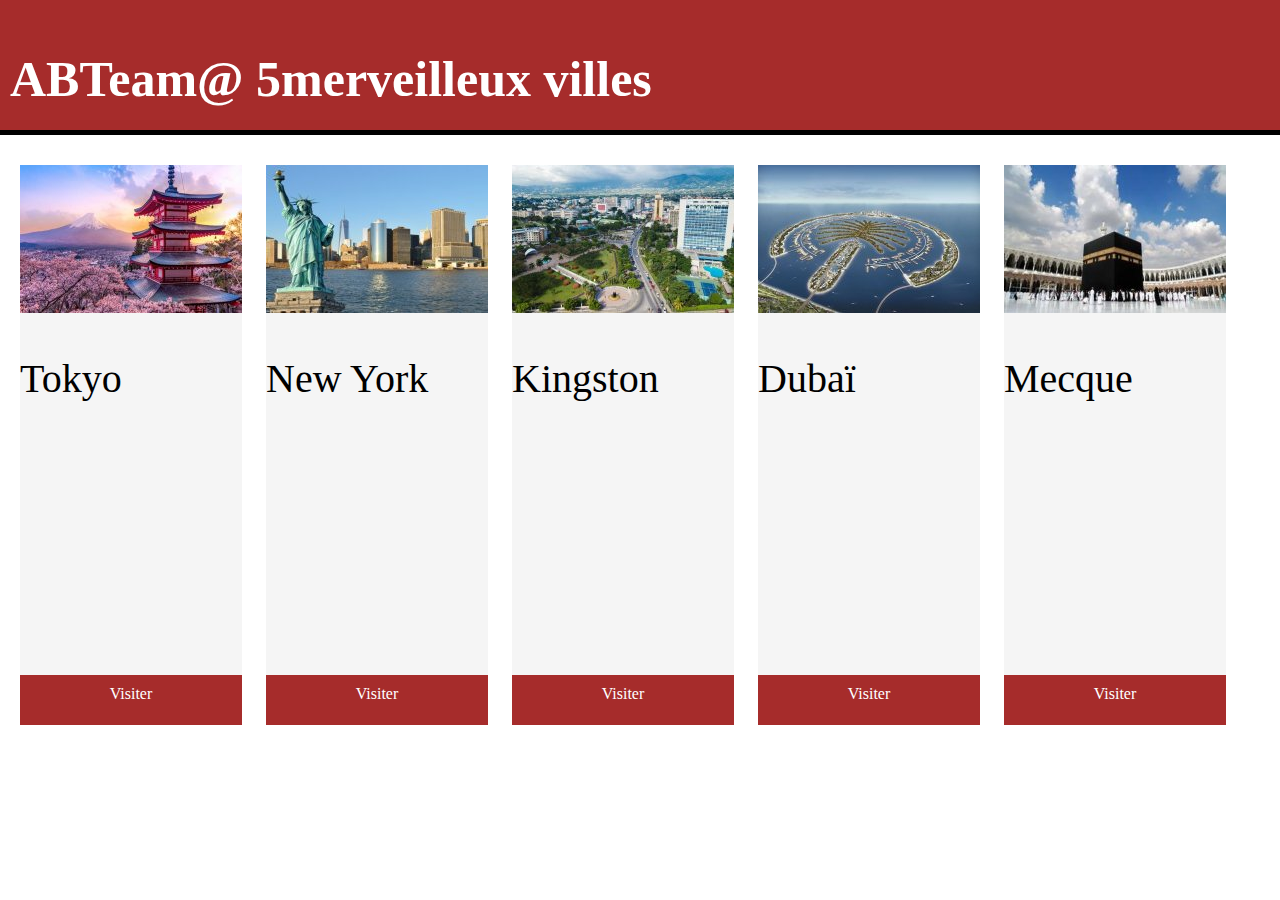
<file: index.html>
<!DOCTYPE HTML>
<HTML>
    <head>
        <link rel='stylesheet' href="css/Accueil.css">
        <meta charset="utf-8">
    </head>
    <body>
        <!--        EN TETE                 -->
        <div class="SHeader">
            <h1>ABTeam@  5merveilleux villes</h1>
        </div>
        <div id='SHeader_plus'></div>

        <!--        Body du structre      -->
        <div class='SBody'>   
            <div class='Ville'>
                <div class="img_div">
                    <img id="Tokyo1_img" src="images/Tokyo1.jpg"></img>
                </div>
                
                <div class="Text_div">
                    <p autofocus class="Titre_ville">Tokyo</p>
                    <p class="Text_ville">
                        &nbsp &nbsp &nbsp Japon 
                       

                    </p>
                </div>
                <a href='Tokyo.html' class="Visit_click">Visiter</a>
            </div>
            <div class='Ville'>
                <div class="img_div">
                    <img id="New_york1_img" src="images/new_york1.jpg"></img>
                </div>
                
                <div class="Text_div">
                    <p class="Titre_ville">New York</p>
                    <p class="Text_ville">
                        &nbsp &nbsp Etats-Unis

                    </p>
                </div>
                <a href='NewYork.html' class="Visit_click">Visiter</a>
            </div>
            <div class='Ville'>
                <div class="img_div">
                    <img id="Kingston1_img" src="images/kingston1.jpg"></img>
                </div>
                
                <div class="Text_div">
                    <p class="Titre_ville"> Kingston</p>
                    <p class="Text_ville">
                        &nbsp &nbsp Jama&iumlque
                    </p>
                </div>
                <a href='Kingston.html' class="Visit_click">Visiter</a>
            </div>
            
            <div class='Ville'>
                <div class="img_div">
                    <img id="Dubai1_img" src="images/dubai1.jpg"></img>
                </div>
                
                <div class="Text_div">
                    <p class="Titre_ville"> Duba&iuml</p>
                    <p class="Text_ville">
                        &nbsp &nbsp Emirates Arabes Unis
                    </p>
                </div>
                <a href='Dubai.html' class="Visit_click">Visiter</a>
            </div>
            <div class='Ville'>
                <div class="img_div">
                    <img id="Mecque1_img" src="images/mecque1.jpg"></img>
                </div>
                
                <div class="Text_div">
                    <p autofocus class="Titre_ville">Mecque</p>
                    <p class="Text_ville">
                        &nbsp &nbsp Arabies saoudite
                       

                    </p>
                </div>
                <a href='Mecque.html' class="Visit_click">Visiter</a>
            </div>


        </div>
        <!--        Footer      -->
        <footer id="footer"></footer>   
            




    </body>



</HTML>
</file>
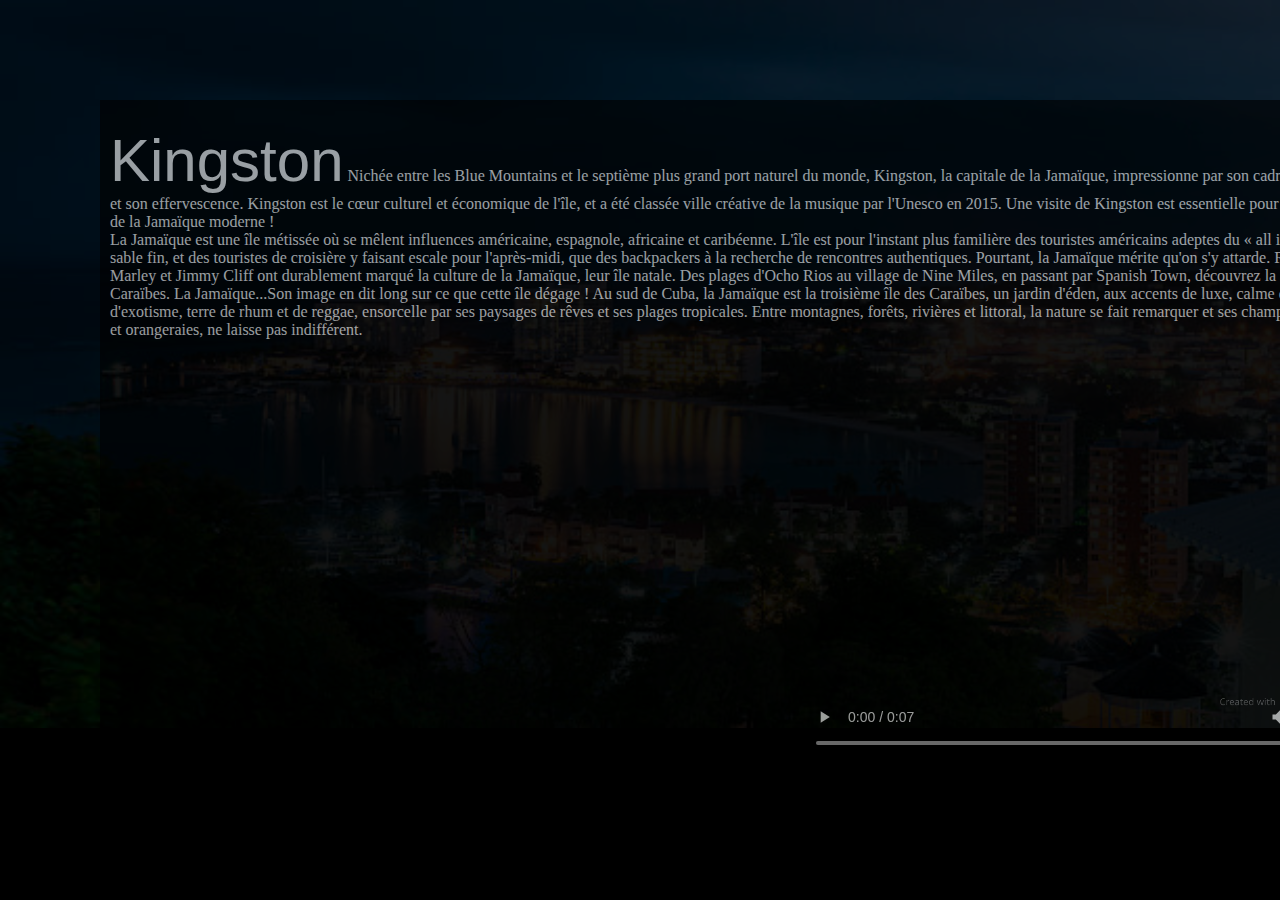
<file: Kingston.html>
<!DOCTYPE HTML>
<html>
    <head>
        <meta charset="utf-8">
        <link rel="stylesheet" href='css/Kingston.css'>
    </head>
    <body>
        <div id="Background1"></div>
        <div id="Background2"></div>
        <div id="Text_div">
            
            
                <p><span style="font-size: 60px; font-family: Impact, Haettenschweiler, 'Arial Narrow Bold', sans-serif;">Kingston</span>
                    Nichée entre les Blue Mountains et le septième plus grand port naturel du monde, Kingston, la capitale de la Jamaïque, 
                    impressionne par son cadre et subjuguera par son vacarme et son effervescence. 
                    Kingston est le cœur culturel et économique de l'île, et a été classée ville créative de la musique par l'Unesco en 2015.
                    Une visite de Kingston est essentielle pour découvrir la riche effervescence de la Jamaïque moderne !
                    <br>
                    La Jamaïque est une île métissée où se mêlent influences américaine, espagnole, africaine et caribéenne. 
                    L'île est pour l'instant plus familière des touristes américains adeptes du « all inclusive « ,
                    avides de plages de sable fin, et des touristes de croisière y faisant escale pour l'après-midi,
                    que des backpackers à la recherche de rencontres authentiques. Pourtant, la Jamaïque mérite qu'on s'y attarde. 
                    Reggae, rastafarianisme… Bob Marley et Jimmy Cliff ont durablement marqué la culture de la Jamaïque, leur île natale. 
                    Des plages d'Ocho Rios au village de Nine Miles, en passant par Spanish Town, découvrez la Jamaïque, le coeur africain des Caraïbes. 
                    La Jamaïque...Son image en dit long sur ce que cette île dégage ! Au sud de Cuba, la Jamaïque est la troisième île des Caraïbes, un jardin d'éden, 
                    aux accents de luxe, calme et volupté. Ce paradis d'exotisme, terre de rhum et de reggae, ensorcelle par ses paysages de rêves et ses plages tropicales. 
                    Entre montagnes, forêts, rivières et littoral, la nature se fait remarquer et ses champs de canne à sucre, bananeraies et orangeraies, ne laisse pas indifférent.
                </p>
                <video   controls src="videos/kingston.mp4" id="Video_Kingston"></video>
           
        </div>
        
    </body>




</html>
</file>
<file: css/Accueil.css>
body{
    padding: 0px;
    margin: 0px;
}

.SHeader {
    height: 130px;
    width: auto;
    background-color: #a62c2b;
    padding: 0px;
    margin: 0px;
}
#SHeader_plus{
    height: 5px;
    width: auto;
    background-color: black;
    padding: 0px;
    margin: 0px;
}
#SHeader_plus:hover{
    height: 40px;
    background-color: #4682b4;
}
.SBody{
    height: 650px;
    width: inherit;
}
.Ville{
    display: inline-block;
    background-color: #F5F5F5;
    height: 550px;
    width: 222px;
    margin-top: 30px;
    margin-left: 20px;
    border-radius: 4px;

}

.Text_div{
    padding: 0px;
    margin: 0px;
    height: 320px;
    background-color: #F5F5F5;
}
.Text_div:hover{
    background-color:   black;

}

.Titre_ville{
    color: black;
    font-family: Impact;
    font-size: 40px;

    
}
.Text_ville{
    color:#F5F5F5;
    font-family: Impact;
    font-size: 40px;
    
}
.Visit_click{
    box-shadow: 0px;
    display: inline-block;
    color: white;
    text-align: center;
    padding-top: 10px;
    height: 40px;
    width: inherit;
    background-color: #a62c2b;
    cursor: pointer;

}
.Visit_click:visited{
    text-decoration: none;
}
.Visit_click:link{
    text-decoration: none;
}
.Visit_click:hover{
    background-color: #4682b4;
}


.SHeader h1 {
    font-style: impact;
    font-size: 50px;
    color: white;
    margin: 0px;
    padding-top: 50px;
    padding-left: 10px;
    text-align: left;
}




































.img_div{

    width: 225px;
    height: 150px;
    padding: 0px;
    margin: 0px;
}
</file>
<file: css/Kingston.css>
body{
    padding: 0px;
    margin: 0px;
}

#Background1{
    background-image: url("../images/kingston2.jpg");
    background-repeat: no-repeat;
    background-color: black;
    background-size: 100%;
    width: 100%;
    height: 100%;
    position: absolute;
    z-index: 0;
}
#Background2{
    background-color: black;
    opacity: 0.8;
    width: 100%;
    height: 100%;
    position: absolute;
    z-index: 1;
}
#Text_div{
    background-color: black;
    opacity: 0.6;
    margin-left: 100px;
    margin-top:100px;
    position: absolute;
    width: 1400px;
    height: 700px;
    z-index: 2;
}
#Text_div p{
    padding: 10px;
    color: white;
}
#Video_Kingston{
    
    margin-left: 700px;
    width: 600px;
    height: 400px;

}
</file>
